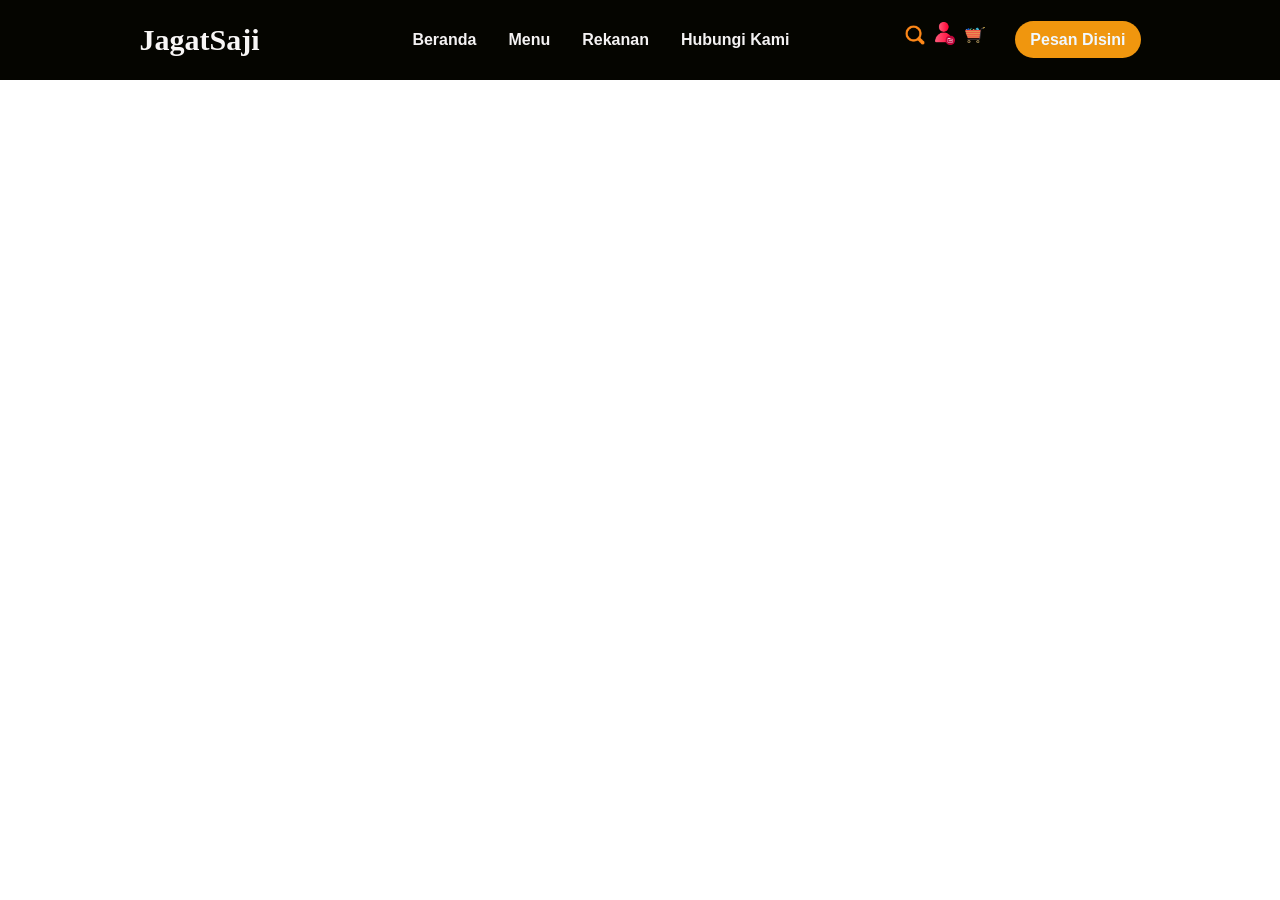
<file: Index.html>
<!DOCTYPE html>
<div lang="en">
<head>
    <meta charset="UTF-8">
    <meta name="viewport" content="width=device-width, initial-scale=1.0">
    <title>Jagat Saji</title>
    <link rel="stylesheet" href="style1.css">
</head>
</div>

<!--navbar pembuka-->
<nav>
    <div class="wrapper"> <!--pembuka wrapper pertama-->
        <div class="logo">
            <a href="">JagatSaji</a>
        </div>
        <div class="menu">
            <ul>
                <li><a href="#home"> Beranda </a></li>
                <li><a href="#online">Menu</a></li>
                <li><a href="#offline">Rekanan</a></li>
                <li><a href="#partners" style="margin-right: 100px;">Hubungi Kami</a></li>
                <li><img src="scc.png" style="width: 20px; height: auto; margin-right: 10px;"></li>
                <li><img src="akun.png" style="width: 20px; height: auto; margin-right: 10px;"></li>
                <li><img src="buy.png" style="width: 20px; height: auto; margin-right: 30px;"></li>
                <li><a href="#" class="order">Pesan Disini</a></li>
            </ul>
        </div>
    </div>
</nav>
</file>
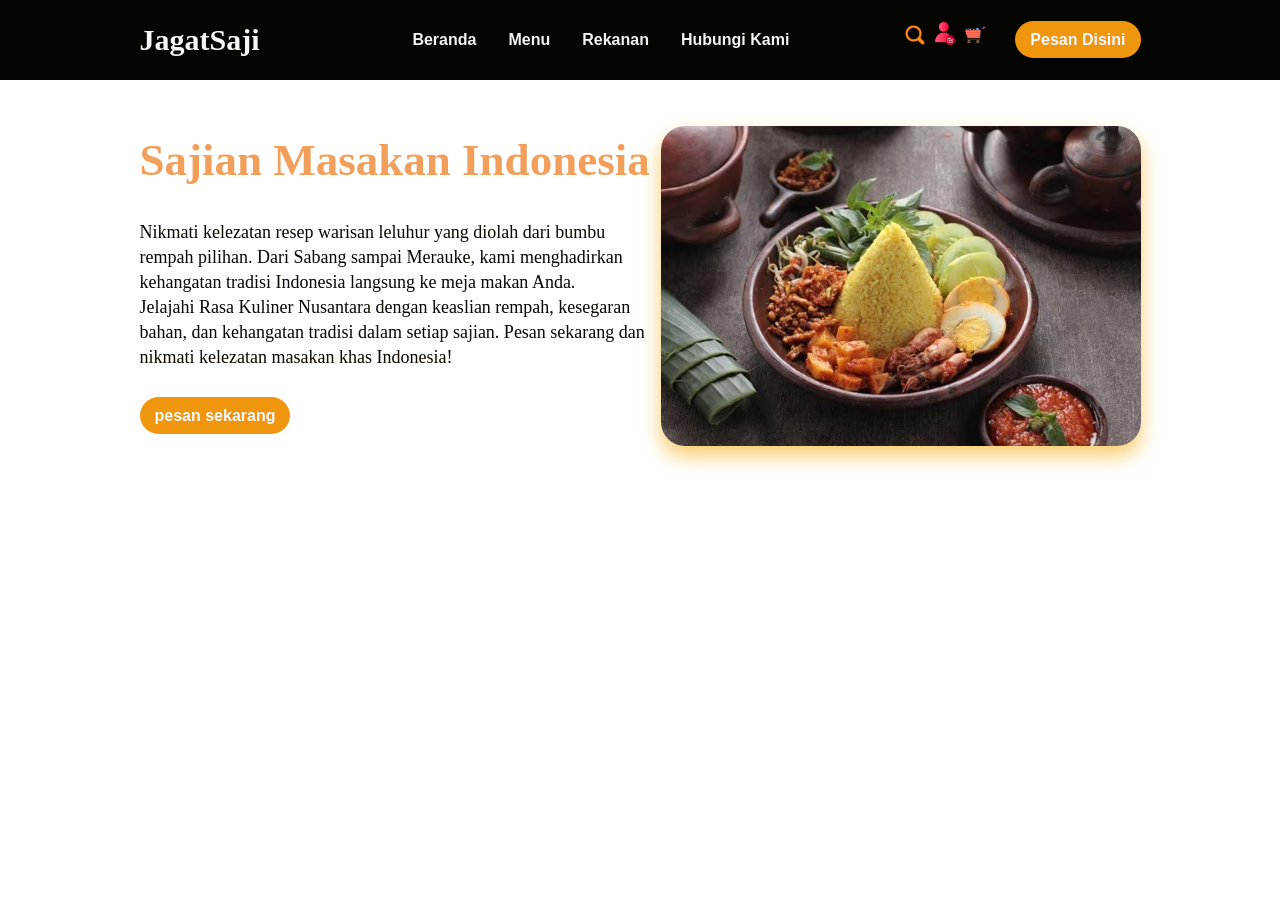
<file: index.html>
<!DOCTYPE html>
<div lang="en">
<head>
    <meta charset="UTF-8">
    <meta name="viewport" content="width=device-width, initial-scale=1.0">
    <title>Jagat Saji</title>
    <link rel="stylesheet" href="style1.css">
</head>
</div>

<!--navbar pembuka-->
<nav>
    <div class="wrapper"> <!--pembuka wrapper pertama-->
        <div class="logo">
            <a href="">JagatSaji</a>
        </div>
        <div class="menu">
            <ul>
                <li><a href="#home"> Beranda </a></li>
                <li><a href="#online">Menu</a></li>
                <li><a href="#offline">Rekanan</a></li>
                <li><a href="#partners" style="margin-right: 100px;">Hubungi Kami</a></li>
                <li><img src="scc.png" style="width: 20px; height: auto; margin-right: 10px;"></li>
                <li><img src="akun.png" style="width: 20px; height: auto; margin-right: 10px;"></li>
                <li><img src="buy.png" style="width: 20px; height: auto; margin-right: 30px;"></li>
                <li><a href="#" class="order">Pesan Disini</a></li>
            </ul>
        </div>
    </div>
</nav>
<!--section banner-->
<link rel="stylesheet" href="style2.css">
<div class="wrapper">
    <section id="home">
        <div class="kolom">
            <h2 style="color: rgba(237, 125, 33, 0.737);">Sajian Masakan Indonesia</h2>
            <p class="deskripsi">Nikmati kelezatan resep warisan leluhur yang diolah dari bumbu rempah pilihan.
            Dari Sabang sampai Merauke, kami menghadirkan kehangatan tradisi Indonesia langsung ke meja makan Anda.
            <br>Jelajahi Rasa Kuliner Nusantara dengan keaslian rempah, kesegaran bahan, dan kehangatan tradisi dalam setiap sajian.
            Pesan sekarang dan nikmati kelezatan masakan khas Indonesia!
            </p>
            <br>
            <br>
            <p><a href="" class="reservasi">pesan sekarang</a></p>
        </div>
        <img src="nusantara.avif" class="gambar" />
    </section>
</div>
</file>
<file: style1.css>
/*awal navbar*/
* {
    text-decoration: none;
    margin: 0px;
    padding: 0px;
}
body {
    margin: 0px;
    padding: 0px;
    font-family: 'Arial';
}
.wrapper {
    width: 1001px;
    margin: auto;
    position: relative;
}
.logo a {
    font-size: 30px;
    font-family: 'Cambria', Cochin, Georgia, Times, 'Times New Roman', serif;
    font-weight: 800;
    color: #f8f6f5;
    float: left;
}
.menu {
    float: right;
}
nav {
    width: 100%;
    margin: auto;
    display: flex;
    line-height: 80px;
    position: sticky;
    position: -webkit-sticky;
    top: 0px;
    background-color: rgb(5, 5, 0);
    z-index: 1;
}
nav ul {
    list-style-type: none;
    margin: 0;
    padding: 0;
    overflow: hidden;
}
nav ul li {
    float: left;
}
nav ul li a {
    color: rgb(244, 242, 242);
    font-weight: bold;
    text-align: center;
    padding: 0px 16px 0px 16px;
    text-decoration: none;
}
nav ul li a:hover {
    text-decoration: underline;
}
a.order {
    background: #f0960e;
    border-radius: 20px;
    margin-top: 20px;
    padding: 10px 15px 10px 15px;
    color: aliceblue;
    cursor: pointer;
    font-weight: bold;
}
/*akhir navbar*/
</file>
<file: style2.css>
/*AWAL BANNER*/
section {
    margin: 0px;
    display: flex;
    margin-bottom: 0px;
    margin-top: 0px;
}
.kolom {
    text-align: left;
    margin-top: 50px;
    margin-bottom: 0px;
    color: #121212;
}
.kolom .deskripsi {
    font-size: 18px;
    font-family: 'Times New Roman', Times, serif;
    color: #0b0700;
    line-height: 25px;
    justify-content: first baseline;
}
p {
    font-family: 'comic ms sans';
    color: #0ef0900;
    line-height: 20px;
}
h2 {
    font-family: 'comic sans ms';
    font-weight: 700;
    font-size: 45px;
    margin-bottom: 30px;
    color: #f8cc8a;
    width: 100%;
    line-height: 60px;
}
/*pembungkus gambar banner*/
.gambar {
    margin-top: 50px;
    width: 480px;
    height: auto;
    float: right;
    border-radius: 24px;
    object-fit: cover;
    box-shadow: 0 10px 20px rgba(246, 183, 44, 0.7);
    transition: transform 0.3s ease;
    flex: 1;
    display: flex;
    justify-content: center;
    transform: translateY(-4px);
    gap: 40px;
}
a.reservasi {
    background: #f0960e;
    border-radius: 20px;
    margin-top: 20px;
    padding: 10px 15px 10px 15px;
    color: aliceblue;
    cursor: pointer;
    font-weight: bold;
    font-family: Verdana, Geneva, Tahoma, sans-serif;
}
/*AKHIR BANNER*/
</file>
